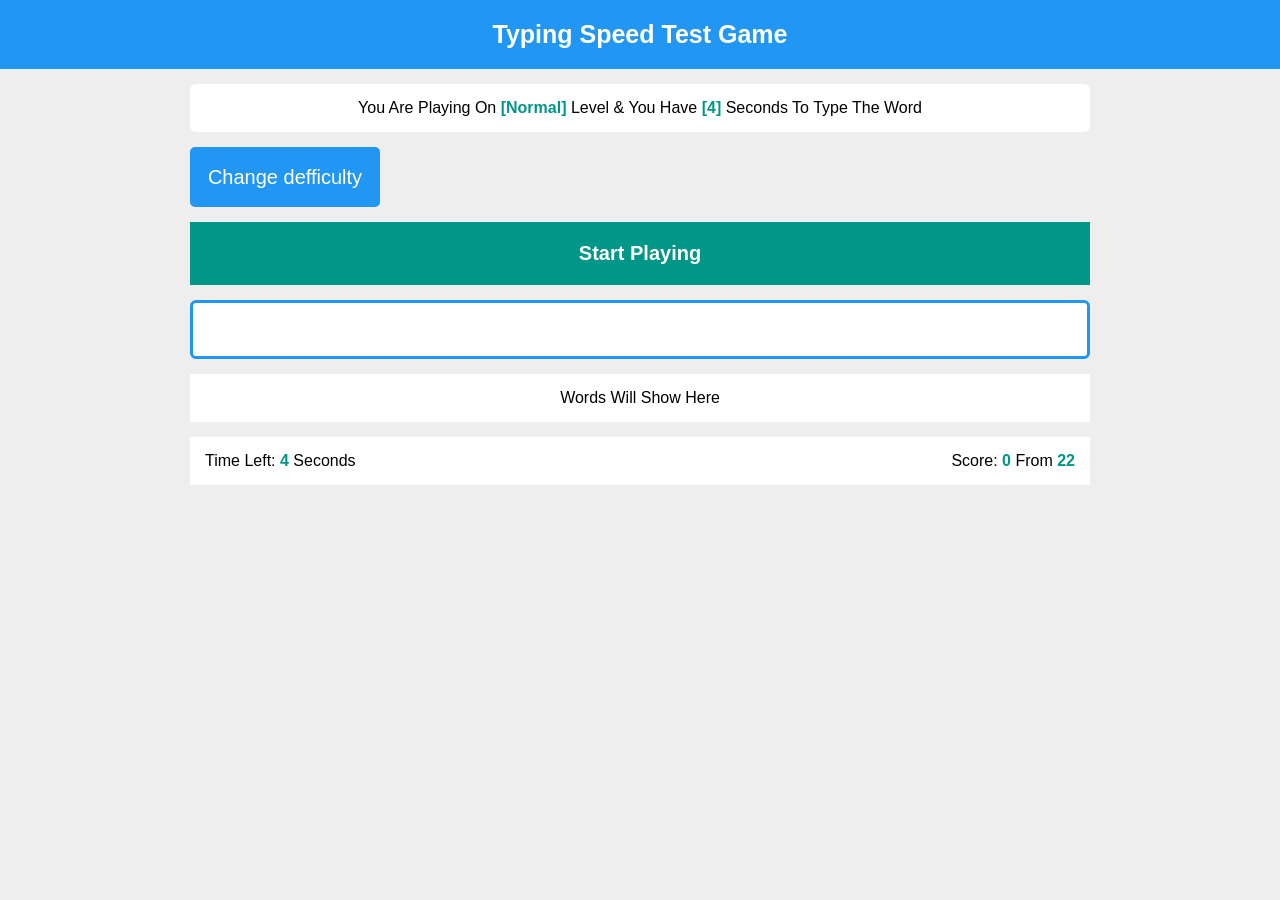
<file: index.html>
<!doctype html>
<html lang="en">
  <head>
    <meta charset="UTF-8" />
    <meta name="viewport" content="width=device-width, initial-scale=1.0" />
    <link rel="stylesheet" href="style.css">
    <title>fast typing test</title>
  </head>
  <body>
    <div class="game">
      <div class="name">Typing Speed Test Game</div>
      <div class="container">
        <div class="message">You Are Playing On
          <span class="lvl"></span> Level & You Have
          <span class="seconds"></span> Seconds To Type The Word
        </div>
        <button class="changedef2 btn">Change defficulty</button>
        <div class="start btn">Start Playing</div>
        <div class="the-word"></div>
        <input type="text" class="input" />
        <div class="upcoming-words">Words Will Show Here</div>
        <div class="control">
          <div class="time">Time Left: <span></span> Seconds</div>
          <div class="score">Score: <span class="got">0</span> From <span class="total"></span>
          </div>
        </div>
        <div class="finish"></div>
      </div>
    </div>
    <script src="main.js"></script>
  </body>
</html>
</file>
<file: style.css>
:root {
  --main-color: #2196f3;
}
* {
  box-sizing: border-box;
  margin: 0;
  padding: 0;
}
body {
  font-family: "Open Sans", sans-serif;
}
.game {
  background-color: #eee;
  min-height: 100vh;
}
.container {
  margin: auto;
  max-width: 900px;
  position: relative;
}
.name {
  background-color: var(--main-color);
  color: white;
  padding: 20px;
  font-size: 25px;
  text-align: center;
  font-weight: bold;
}
.message {
  background-color: white;
  padding: 15px;
  margin: 15px 0;
  border-radius: 6px;
  text-align: center;
}
.message span {
  font-weight: bold;
  color: #009688;
}
.message span::after {
  content: "]";
}
.message span::before {
  content: "[";
}
.start {
  font-size: 20px;
  font-weight: bold;
  text-align: center;
  background-color: #009688;
  color: white;
  padding: 20px;
  cursor: pointer;
}
.the-word {
  text-align: center;
  font-weight: bold;
  font-size: 60px;
  color: var(--main-color);
  user-select: none;
}
.input {
  margin: 15px auto;
  width: 100%;
  display: block;
  padding: 15px;
  border: 3px solid var(--main-color);
  font-size: 20px;
  text-align: center;
  text-transform: capitalize;
  border-radius: 6px;
  caret-color: var(--main-color);
}

.input:focus {
  outline: none;
}
.upcoming-words {
  background-color: white;
  margin: 15px 0;
  padding: 15px;
  display: flex;
  flex-wrap: wrap;
  justify-content: center;
}
.upcoming-words div {
  background-color: var(--main-color);
  color: white;
  font-weight: bold;
  margin: 4px;
  padding: 10px;
  border-radius: 6px;
}
.control {
  display: flex;
  justify-content: space-between;
  background-color: white;
  padding: 15px;
}
.control span {
  font-weight: bold;
  color: #009688;
}
.finish {
  font-weight: bold;
  font-size: 40px;
  text-align: center;
  padding: 15px;
}
.finish .good {
  color: var(--main-color);
}
.finish {
  color: red;
}
.changedef2 {
      display: inline;
    margin-bottom: 15px;
    height: 60px;
    width: 190px;
    border-radius: 5PX;
    border: 2px solid var(--main-color);
    background: var(--main-color);
    color: white;
    font-size: 20px;

    cursor: pointer;
}
.remove {
  display: none;
}
</file>
